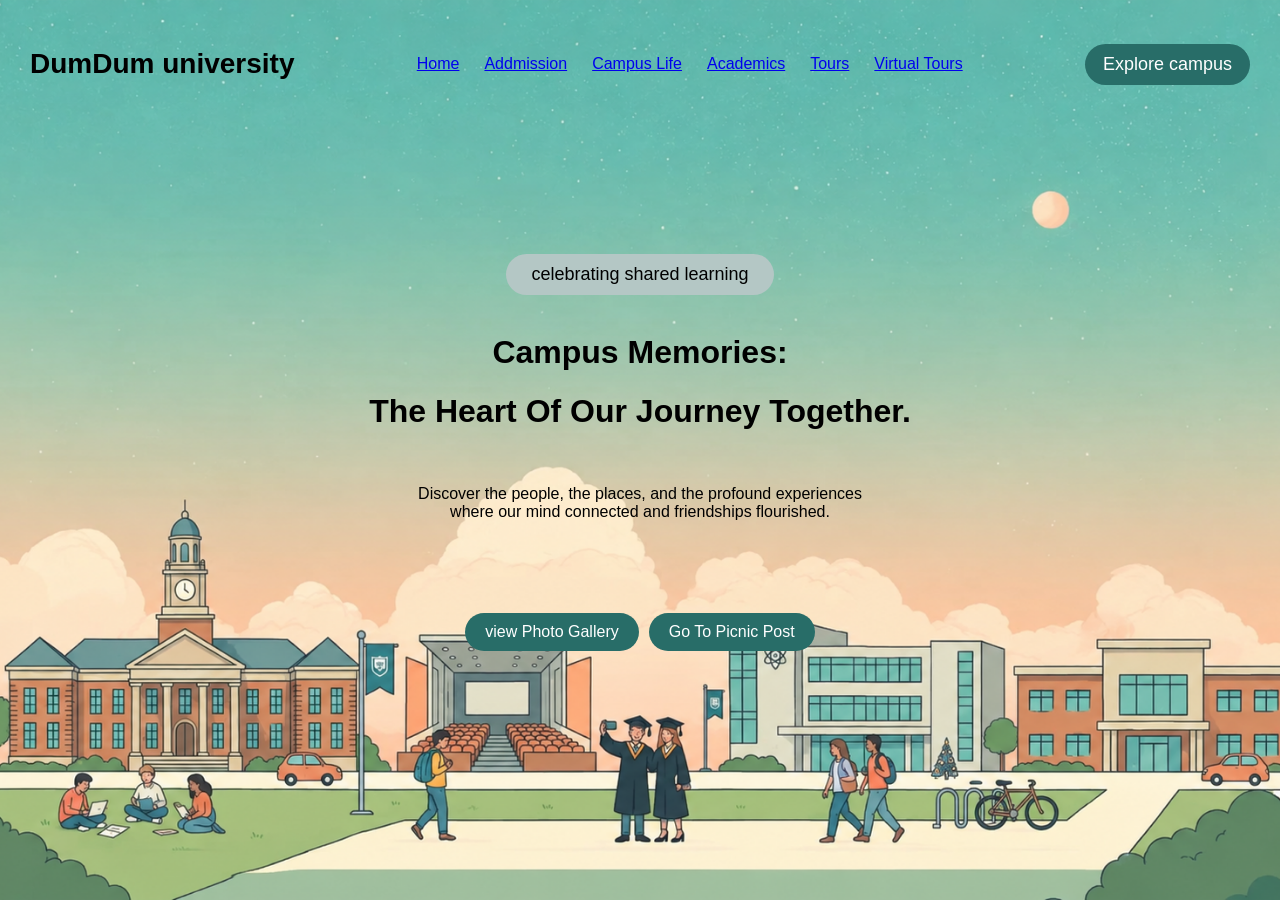
<file: index.html>
<!DOCTYPE html>
<html lang="en">
<head>
    <meta charset="UTF-8">
    <meta name="viewport" content="width=device-width, initial-scale=1.0">
    <title>Campus life</title>

    <link rel="stylesheet" href="style.css">
    
</head>
<body>

    <div class="campus-page">

        <!--Navigation bar-->
        <header class="navbar">
    <br>
    <h3 class="logo">DumDum university</h3>
    
    <nav>
        <a href="index.html">Home</a>
        <a href="addmission.html">Addmission</a>
        <a href="campus-life.html">Campus Life</a>
        <a href="academics.html">Academics</a>
        <a href="tours.html">Tours</a>
        <a href="virtual-tours.html">Virtual Tours</a>
        </nav>

          <a href="explore.html" class="nav-button">
            Explore campus
          </a>

          </header>

    </body>

  <main></head>

    <div>
        <br>
        <br>
        <br>
        <br>
        <br>
        <br>
        <p class="tagline">celebrating shared learning</p>
        <br>

        <h1>Campus Memories: </h1>

        <h1>The Heart Of Our Journey Together.</h1>
        <br>
        <p class="description">Discover the people, the places, and the profound experiences 
           <br> where our mind connected and friendships flourished.
        </p>
        <br> <br>
    <div class="btn">
        <a href="gallery.html" class="btn">
            view Photo Gallery
        </a>

            <a href="pincnicpost.html" class="btn">
            Go To Picnic Post
        </a>

         </div>
  </main>  
  </html></head>
</file>
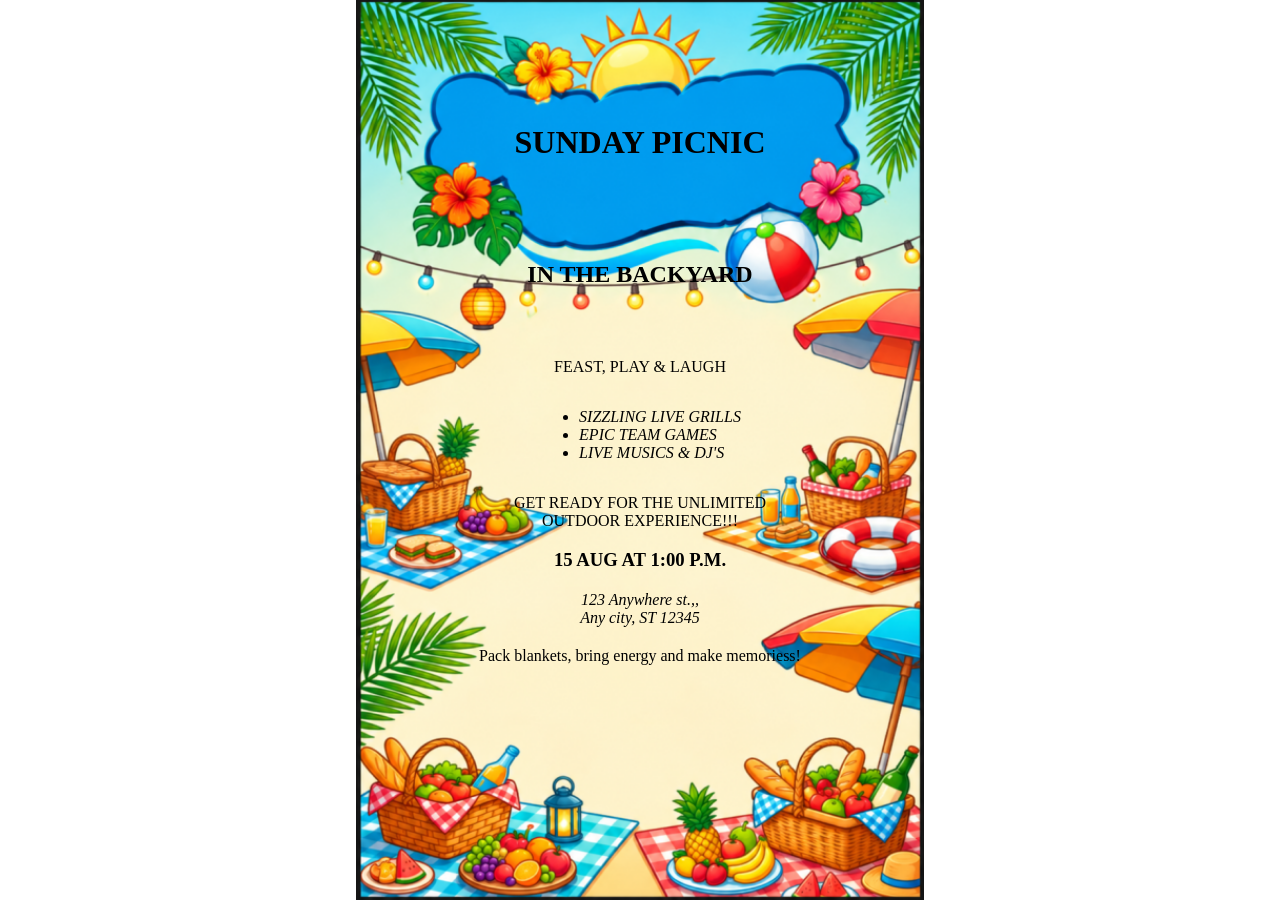
<file: pincnicpost.html>
<!DOCTYPE html>
<html lang="en">
<head>
    <meta charset="UTF-8">
    <meta name="viewport" content="width=device-width, initial-scale=1.0">
    <title>Summer picnic</title>
    <link rel="stylesheet" href="style.css">
 
</head>
<body class="picnicpost">
    <main>
    <div class="poster">


        <br>
        <br>
        <br>
        <header>
            <h1 class="picnic">SUNDAY PICNIC</h1>
            <h2 class="picnic">IN THE BACKYARD</h2>
            <p>FEAST, PLAY & LAUGH</p>
        </header>

        
            <ul><em>
                <li>SIZZLING LIVE GRILLS</li>
                <li>EPIC TEAM GAMES</li>
                <li>LIVE MUSICS & DJ'S</li></em>
            </ul>

            <P>GET READY FOR THE UNLIMITED <br>
                OUTDOOR EXPERIENCE!!!</P>

            <h3>15 AUG AT 1:00 P.M.</h3>

            <address> 
                123 Anywhere st.,,<br>
                Any city, ST 12345
            </address>

            <footer>
                <p>Pack blankets, bring energy and make memoriess!</p>
            </footer>
        </main>
</body>
</html>
</file>
<file: style.css>
* {
    box-sizing: border-box;
}

body {
    font-family: Arial, sans-serif;
    margin: 0;
    padding: 0;
    background-image: url("back.png");
    background-size: cover;
    background-position: center;
    background-repeat: no-repeat;
    min-height: 100vh;
}

/* Header */
header {
    width: 100%;
}

/* Logo, navigation and button in one line */
.navbar {
    display: flex;
    flex-direction: row;
    justify-content: space-between;
    align-items: center;
    width: 100%;
    padding: 20px 30px;
}

/* University name on the left */
.logo {
    font-size: 28px;
    font-weight: bold;
    color: black;
    text-decoration: none;
    white-space: nowrap;
    flex-shrink: 0;
    text-shadow: #286d68;
}

/* Navigation links in the middle */
nav {
    display: flex;
    flex-direction: row;
    align-items: center;
    justify-content: center;
    gap: 25px;
    flex: 1;
    margin: 0 25px;
}

nav a {
    white-space: nowrap;
}

/* Explore campus button on the right */
.nav-button {
    margin: 0;
    background-color: #286d68;
    color: white;
    padding: 10px 18px;
    border-radius: 25px;
    font-size: 18px;
    text-align: center;
    text-decoration: none;
    white-space: nowrap;
    flex-shrink: 0;
}

/* Main section */
main {
    background-size: cover;
    background-position: center;
    background-repeat: no-repeat;
    text-align: center;
}

/* Tagline */
.tagline {
    display: inline-block;
    background-color: #b4c7c5;
    color: black;
    padding: 10px 25px;
    border-radius: 30px;
    text-align: center;
    font-size: 18px;
}

/* Main content */
content {
    display: block;
    max-width: 800px;
    margin: 0 auto;
}

/* Heading */
content h1 {
    font-size: 18px;
    margin: 20px 0;
    text-shadow: #b4c7c5;
}

/* Paragraph */
content p {
    font-size: 18px;
    margin: 15px;
    padding: 25px;
}

/* Gallery and picnic buttons */
.btn {
    display: flex;
    justify-content: center;
    align-items: center;
    gap: 10px;
    margin-top: 40px;
}

.btn a {
    display: inline-block;
    background-color: #286d68;
    color: white;
    padding: 10px 20px;
    margin: 0;
    border-radius: 30px;
    font-size: 16px;
    text-decoration: none;
}

/* Hover effect */
.nav-button:hover,

.btn a:hover {
    background-color: #174d49;
}

/* Smaller screens */
@media (max-width: 1000px) {
    .navbar {
        flex-wrap: wrap;
        gap: 20px;
    }

    nav {
        flex-wrap: wrap;
        gap: 15px;
        margin: 0;
    }
}











.picnicpost {
    background-image: url("picnic.png");
    background-size: contain;
    background-position: center;
    background-repeat: no-repeat;
    background-attachment: fixed;

    text-align: center;
    font-family: georgia, serif;
    color: black;
}

.picnic {
    
    padding: 30px;
    margin: 40px auto;
    max-width: 600px;
}

.picnic h1 {
    color: orangered;
    font-size: 40px;
    text-shadow: rgb(199, 107, 73);
}

.picnic h2 { 
    font-size: 30px;
}

 ul {
    display: inline-block;
    text-align: left;
}

address {
    margin: 20px;
}
</file>
